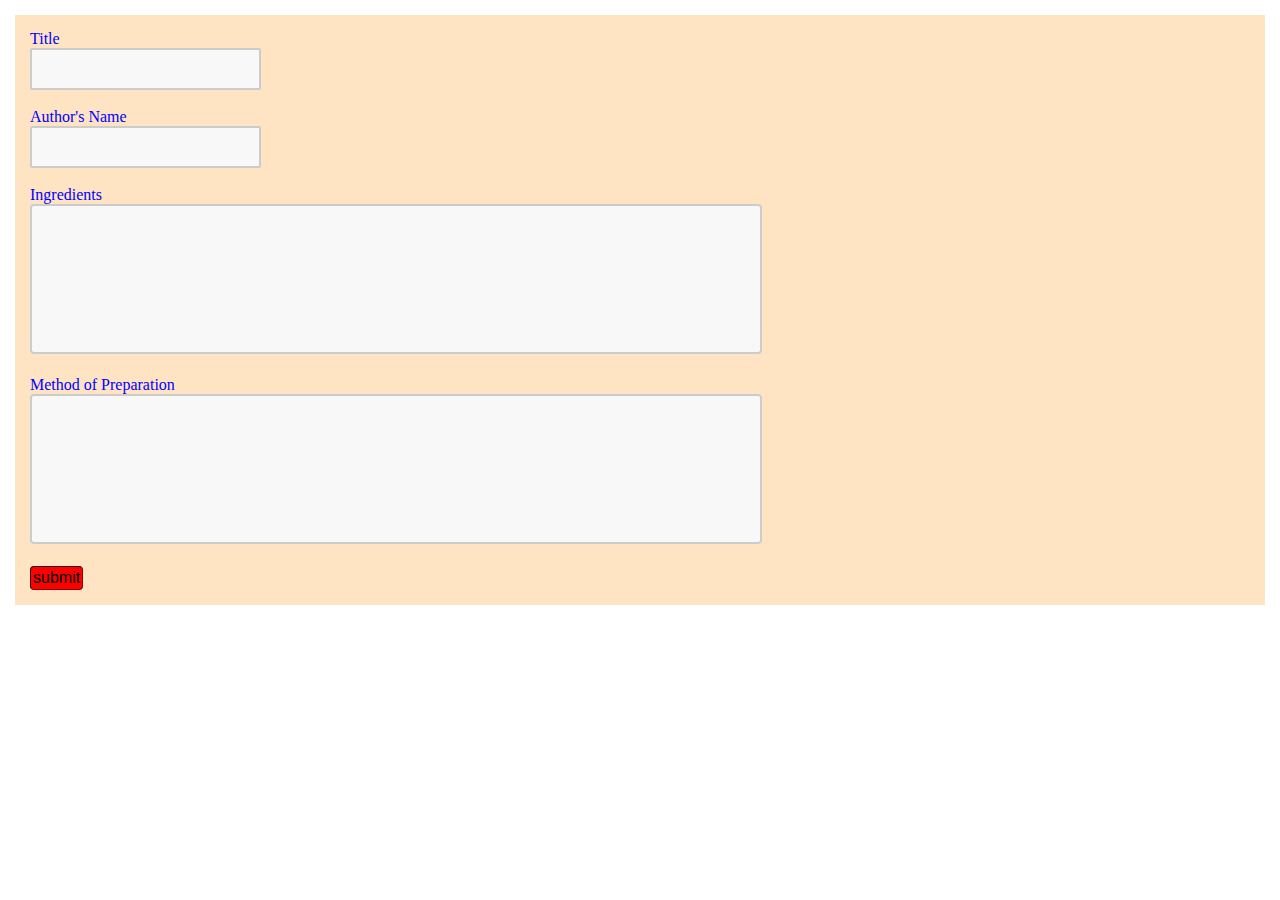
<file: templates/add.html>
<!DOCTYPE html>
<html lang="en">
<head>
    <meta charset="UTF-8">
    <title>Title</title>
    <style>
        *{
            margin: 0;
            padding: 0;
        }
        form{
            margin: 15px;
            padding: 15px;
            background-color: bisque;
            color: blue;
            align-items: center;
        }
       form>input{
           background-color: #f8f8f8;
           font-size: 16px;
           border: 2px solid #ccc;
           border-radius: 2px;
           padding: 10px;
        }
        textarea{
            width: 60%;
            height: 150px;
            padding: 12px 20px;
            box-sizing: border-box;
            border: 2px solid #ccc;
            border-radius: 4px;
            background-color: #f8f8f8;
            font-size: 16px;
            resize: none;
        }
        #btn{
            background-color: red;
            font-size: 1em;
            padding: 2px;
            border: 1px inset darkred;
            border-radius: 4px;
        }
    </style>
</head>

<body>
 <form action="/add-post" method="post">
     <label>Title</label><br>
   <input type="text" name="title" required>
     <br>
     <br>
     <label>Author's Name</label><br>
   <input type="text" name="author" required>
     <br>
     <br>
     <label>Ingredients</label><br>
     <textarea name="content" required></textarea>
     <br><br>
     <label>Method of Preparation</label><br>
     <textarea name="content" required></textarea>
     <br><br>
   <input type="submit" id="btn" value="submit">
 </form>
</body>
</html>
</file>
